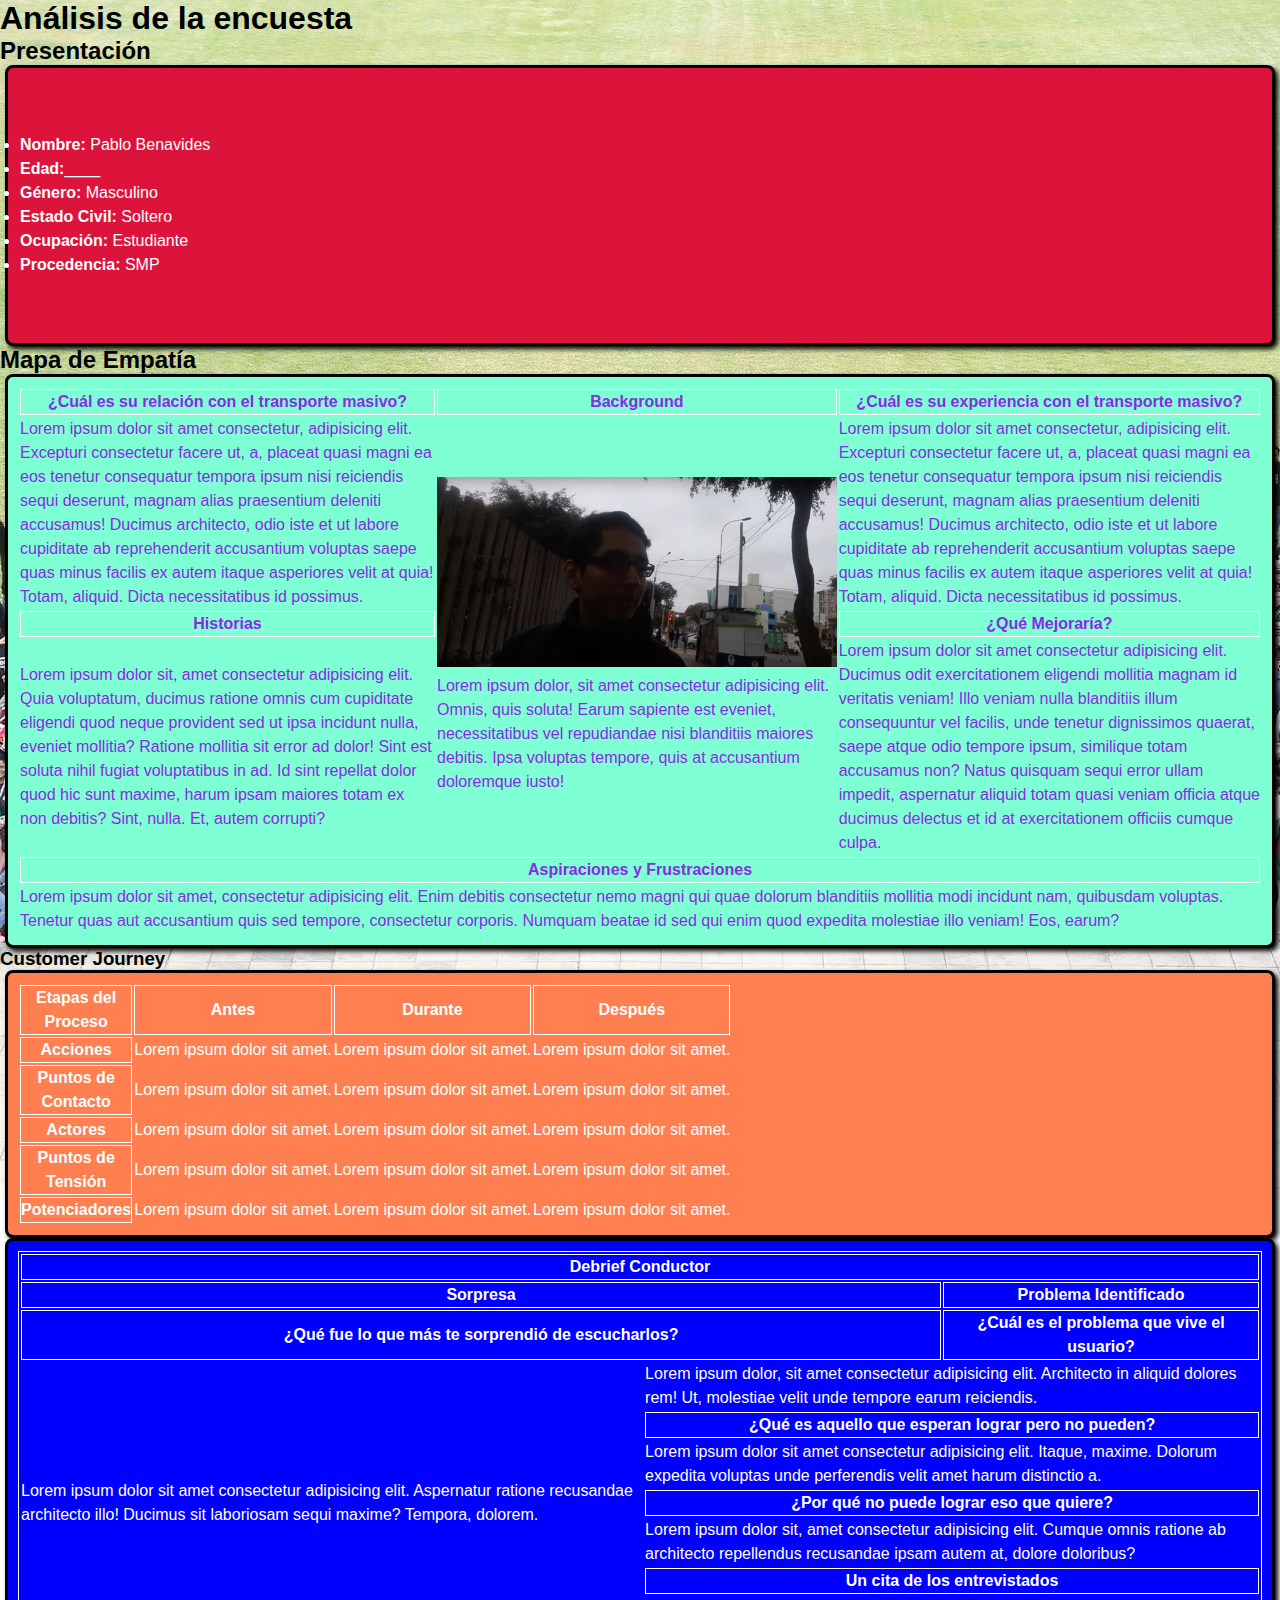
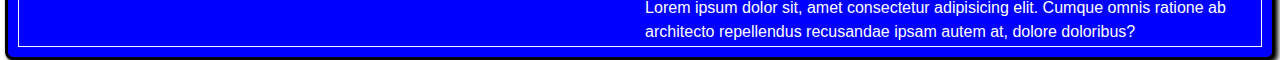
<file: modal.html>
<!DOCTYPE html>
<html lang="en">

<head>
  <meta charset="UTF-8">
  <meta name="viewport" content="width=device-width, initial-scale=1.0">
  <meta http-equiv="X-UA-Compatible" content="ie=edge">
  <title>Document</title>
  <title>Elementos en línea y elementos de bloque</title>
  <link rel="stylesheet" href="css/style.css">
</head>

<body>
  <div>
    <h1>
      Análisis de la encuesta
    </h1>

    <h2>
      Presentación
    </h2>
    <div class="mtable1">
      <table>
        <tr>
          <td colspan="2">
            <ul>
              <li><b>Nombre:</b> Pablo Benavides</li>
              <li><b>Edad:</b>____</li>
              <li><b>Género:</b> Masculino</li>
              <li><b>Estado Civil:</b> Soltero</li>
              <li><b>Ocupación:</b> Estudiante</li>
              <li><b>Procedencia:</b> SMP</li>
            </ul>
          </td>
          <td>
            <iframe width="420" height="243.75" src="https://www.youtube.com/embed/FUnrNnZa_9s" frameborder="0"
              allow="accelerometer; autoplay; encrypted-media; gyroscope; picture-in-picture" allowfullscreen></iframe>
          </td>
        </tr>
      </table>
    </div>
    <h2>Mapa de Empatía</h2>
    <div class="mtable2">
      <table>
        <tr>
          <th>
            ¿Cuál es su relación con el transporte masivo?
          </th>
          <th>Background</th>
          <th>
            ¿Cuál es su experiencia con el transporte masivo?
          </th>
        </tr>
        <tr>
          <td>Lorem ipsum dolor sit amet consectetur, adipisicing elit. Excepturi consectetur facere ut, a, placeat
            quasi
            magni ea eos tenetur consequatur tempora ipsum nisi reiciendis sequi deserunt, magnam alias praesentium
            deleniti accusamus! Ducimus architecto, odio iste et ut labore cupiditate ab reprehenderit accusantium
            voluptas saepe quas minus facilis ex autem itaque asperiores velit at quia! Totam, aliquid. Dicta
            necessitatibus id possimus.</td>
          <td rowspan="3">
            <img src="img/pablo.jpg" width="100%" alt="">
            Lorem ipsum dolor, sit amet consectetur adipisicing elit. Omnis, quis soluta! Earum sapiente est eveniet,
            necessitatibus vel repudiandae nisi blanditiis maiores debitis. Ipsa voluptas tempore, quis at accusantium
            doloremque iusto!

          </td>
          <td>Lorem ipsum dolor sit amet consectetur, adipisicing elit. Excepturi consectetur facere ut, a, placeat
            quasi
            magni ea eos tenetur consequatur tempora ipsum nisi reiciendis sequi deserunt, magnam alias praesentium
            deleniti accusamus! Ducimus architecto, odio iste et ut labore cupiditate ab reprehenderit accusantium
            voluptas saepe quas minus facilis ex autem itaque asperiores velit at quia! Totam, aliquid. Dicta
            necessitatibus id possimus.</td>
        </tr>
        <tr>
          <th>Historias</th>
          <th>¿Qué Mejoraría?</th>
        </tr>
        <tr>
          <td>Lorem ipsum dolor sit, amet consectetur adipisicing elit. Quia voluptatum, ducimus ratione omnis cum
            cupiditate eligendi quod neque provident sed ut ipsa incidunt nulla, eveniet mollitia? Ratione mollitia
            sit
            error ad dolor! Sint est soluta nihil fugiat voluptatibus in ad. Id sint repellat dolor quod hic sunt
            maxime,
            harum ipsam maiores totam ex non debitis? Sint, nulla. Et, autem corrupti?</td>
          <td>Lorem ipsum dolor sit amet consectetur adipisicing elit. Ducimus odit exercitationem eligendi mollitia
            magnam id veritatis veniam! Illo veniam nulla blanditiis illum consequuntur vel facilis, unde tenetur
            dignissimos quaerat, saepe atque odio tempore ipsum, similique totam accusamus non? Natus quisquam sequi
            error
            ullam impedit, aspernatur aliquid totam quasi veniam officia atque ducimus delectus et id at
            exercitationem
            officiis cumque culpa.</td>
        </tr>
        <tr>
          <th colspan="3">Aspiraciones y Frustraciones</th>
        </tr>
        <tr>
          <td colspan="3">Lorem ipsum dolor sit amet, consectetur adipisicing elit. Enim debitis consectetur nemo
            magni
            qui quae dolorum blanditiis mollitia modi incidunt nam, quibusdam voluptas. Tenetur quas aut accusantium
            quis
            sed tempore, consectetur corporis. Numquam beatae id sed qui enim quod expedita molestiae illo veniam!
            Eos,
            earum?</td>
        </tr>
      </table>
    </div>

    <h3>Customer Journey</h3>
    <div class="mtable3">
      <table class="egt">
        <tr>
          <th scope="row">Etapas del<br>Proceso</th>
          <th colspan="1">Antes</th>
          <th colspan="1">Durante</th>
          <th colspan="1">Después</th>
        </tr>
        <tr rowspan="4">
          <th>Acciones</th>
          <td>Lorem ipsum dolor sit amet.</td>
          <td>Lorem ipsum dolor sit amet.</td>
          <td>Lorem ipsum dolor sit amet.</td>
        </tr>
        <tr rowspan="4">
          <th>Puntos de<br>Contacto</th>
          <td>Lorem ipsum dolor sit amet.</td>
          <td>Lorem ipsum dolor sit amet.</td>
          <td>Lorem ipsum dolor sit amet.</td>
        </tr>
        <tr rowspan="4">
          <th>Actores</th>
          <td>Lorem ipsum dolor sit amet.</td>
          <td>Lorem ipsum dolor sit amet.</td>
          <td>Lorem ipsum dolor sit amet.</td>
        </tr>
        <tr rowspan="4">
          <th>Puntos de<br>Tensión</th>
          <td>Lorem ipsum dolor sit amet.</td>
          <td>Lorem ipsum dolor sit amet.</td>
          <td>Lorem ipsum dolor sit amet.</td>
        </tr>
        <tr rowspan="4">
          <th>Potenciadores</th>
          <td>Lorem ipsum dolor sit amet.</td>
          <td>Lorem ipsum dolor sit amet.</td>
          <td>Lorem ipsum dolor sit amet.</td>
        </tr>
      </table>
    </div>
    <div class="mtable4">
      <table class="table4">
        <tr>
          <th colspan="5">Debrief Conductor</th>
        </tr>
        <tr>
          <th colspan="2">Sorpresa</th>
          <th colspan="3">Problema Identificado</th>
        </tr>
        <tr>
          <th colspan="2">¿Qué fue lo que más te sorprendió de escucharlos?</th>
          <th colspan="3">¿Cuál es el problema que vive el usuario?</th>
        </tr>
        <tr>
          <td colspan="1" rowspan="8">Lorem ipsum dolor sit amet consectetur adipisicing elit. Aspernatur ratione
            recusandae architecto illo! Ducimus sit laboriosam sequi maxime? Tempora, dolorem.</td>
          <td colspan="3">Lorem ipsum dolor, sit amet consectetur adipisicing elit. Architecto in aliquid dolores rem!
            Ut, molestiae velit unde tempore earum reiciendis.</td>
        </tr>
        <tr>
          <th colspan="3">
            ¿Qué es aquello que esperan lograr pero no pueden?
          </th>
        </tr>
        <tr>
          <td colspan="3">Lorem ipsum dolor sit amet consectetur adipisicing elit. Itaque, maxime. Dolorum expedita
            voluptas unde perferendis velit amet harum distinctio a.</td>
        </tr>
        <tr>
          <th colspan="3">
            ¿Por qué no puede lograr eso que quiere?
          </th>
        </tr>
        <tr>
          <td colspan=3>
            Lorem ipsum dolor sit, amet consectetur adipisicing elit. Cumque omnis ratione ab architecto repellendus
            recusandae ipsam autem at, dolore doloribus?
          </td>
        </tr>
        <tr>
          <th colspan="3">
            Un cita de los entrevistados
          </th>
        </tr>
        <tr>
          <td colspan=3>
            Lorem ipsum dolor sit, amet consectetur adipisicing elit. Cumque omnis ratione ab architecto repellendus
            recusandae ipsam autem at, dolore doloribus?
          </td>
        </tr>
      </table>
    </div>
</body>

</html>
</file>
<file: css/style.css>
/* CSS para la estructura Web */
* {
  margin: 0px;
  padding: 0px;
  box-sizing: border-box;
  font-family: sans-serif;
}

nav {
  width: 100%;
  height: 60px;
  background: rgba(0, 0, 0, 0.3);
}

body {
  background: url("../img/2018.jpg");
  background-position: 40% 0%;
  background-repeat: no-repeat;
  background-attachment: fixed;
}

header {
  position: absolute;
  width: 100%;
  height: 100%;
  top: 0;
  left: 0;
  right: 0;
  overflow: hidden; /*evitar del desbordamiento*/
  z-index: -1;
}

video {
  width: 100%;
  height: 100%;
  max-height: 400px;
  object-fit: cover; /*permite expandir el contenido del objeto*/
}

section {
  width: 100%;
  display: flex;
  justify-content: center;
  padding: 20px;
}

/*selectores de clase*/
.contenido {
  width: 100%;
  height: 340px;
  display: flex; /*permite hacer elementos flexibles*/
  align-items: center; /*aliea los elementos al medio del contenedor*/
  justify-content: center; /*alinea al centro horizontal de un flex*/
  /*background: rgba(200,200,200,.3);*/
}

.titulo {
  background: rgba(0, 0, 0, 0.75);
  width: 100%;
  max-width: 800px;
  height: 200px;
  display: flex;
  flex-direction: column;
  justify-content: center;
  align-items: center;
  font-display: initial;
  font-size: 2em;
  color: rgb(255, 255, 255);
  border-radius: 8px;
  box-shadow: 3px 3px 5px black;
}

.marco {
  /*position: absolute;
	top: 406px;*/
  width: 30%;
  background: rgba(126, 118, 118, 0.5);
  border: solid 3px black;
  margin: 1%;
  padding: 10px;
  line-height: 1.5em;
  border-radius: 8px;
  box-shadow: 3px 3px 5px black;
  background-color: rgba(66, 14, 187, 0.678);
}

/* Style the links inside the sidenav */
#mySidenav a {
  display: flex;
  justify-content: right;
  position: absolute; /* Position them relative to the browser window */
  /*left: -110px; /* Position them outside of the screen */
  transition: 0.8s; /* Add transition on hover */
  padding: 15px; /* 15px padding */
  text-decoration: none; /* Remove underline */
  font-size: 20px; /* Increase font size */
  border-radius: 0 5px 5px 0; /* Rounded corners on the top right and bottom right side */
  font-size: 20px;
  color: black;
  box-shadow: 3px 3px 5px black;
  filter: brightness(70%);
}

#mySidenav a:hover {
  left: 0; /* On mouse-over, make the elements appear as they should */
  color: white;
  opacity: 1;
  filter: brightness(100%);
}

/* The about link: 20px from the top with a green background */
#about {
  top: 20px;
  left: -81px; /* Position them outside of the screen */
  background-color: #4caf50;
}

#blog {
  top: 86px;
  left: -112px; /* Position them outside of the screen */
  background-color: #2196f3; /* Blue */
}

#projects {
  top: 152px;
  left: -101px; /* Position them outside of the screen */
  background-color: #f44336; /* Red */
}

#contact {
  top: 220px;
  left: -127px; /* Position them outside of the screen */
  background-color: darkorange; /* Light Black */
}

#hyperl {
  position: absolute;
  top: 306px;
  left: 15px;
  width: 226px;
  background: purple;
  color: white;
  border: solid 3px black;
  margin: 0px 5px;
  padding: 10px;
  line-height: 1.5em;
  border-radius: 8px;
  box-shadow: 3px 3px 5px black;
}

#hyperl:hover {
  transform: scale(1.1);
}

.linkz {
  color: white;
  text-decoration: none; /* Remove underline */
}

.videos {
  width: 80%;
  /*background-color: blue;*/
  display: flex;
  margin-left: auto;
  margin-right: auto;
  flex-flow: row wrap;
  justify-content: center;
}

.modal-header, h4, .close {
	background-color: #5cb85c;
	color:white !important;
	text-align: center;
	font-size: 30px;
}
.modal-footer {
	background-color: #f9f9f9;
}

.mtable1 {
  background: crimson;
  color: white;
  border: solid 3px black;
  margin: 0px 5px;
  padding: 10px;
  line-height: 1.5em;
  border-radius: 8px;
  box-shadow: 3px 3px 5px black;
}

.mtable2 {
  background: aquamarine;
  color: blueviolet;
  border: solid 3px black;
  margin: 0px 5px;
  padding: 10px;
  line-height: 1.5em;
  border-radius: 8px;
  box-shadow: 3px 3px 5px black;
}

.mtable3 {
  background: coral;
  color: white;
  border: solid 3px black;
  margin: 0px 5px;
  padding: 10px;
  line-height: 1.5em;
  border-radius: 8px;
  box-shadow: 3px 3px 5px black;
}

.mtable4 {
  background: blue;
  color: white;
  border: solid 3px black;
  margin: 0px 5px;
  padding: 10px;
  line-height: 1.5em;
  border-radius: 8px;
  box-shadow: 3px 3px 5px black;
} 

.table4,th {

	border: 1px solid white;

}
</file>
